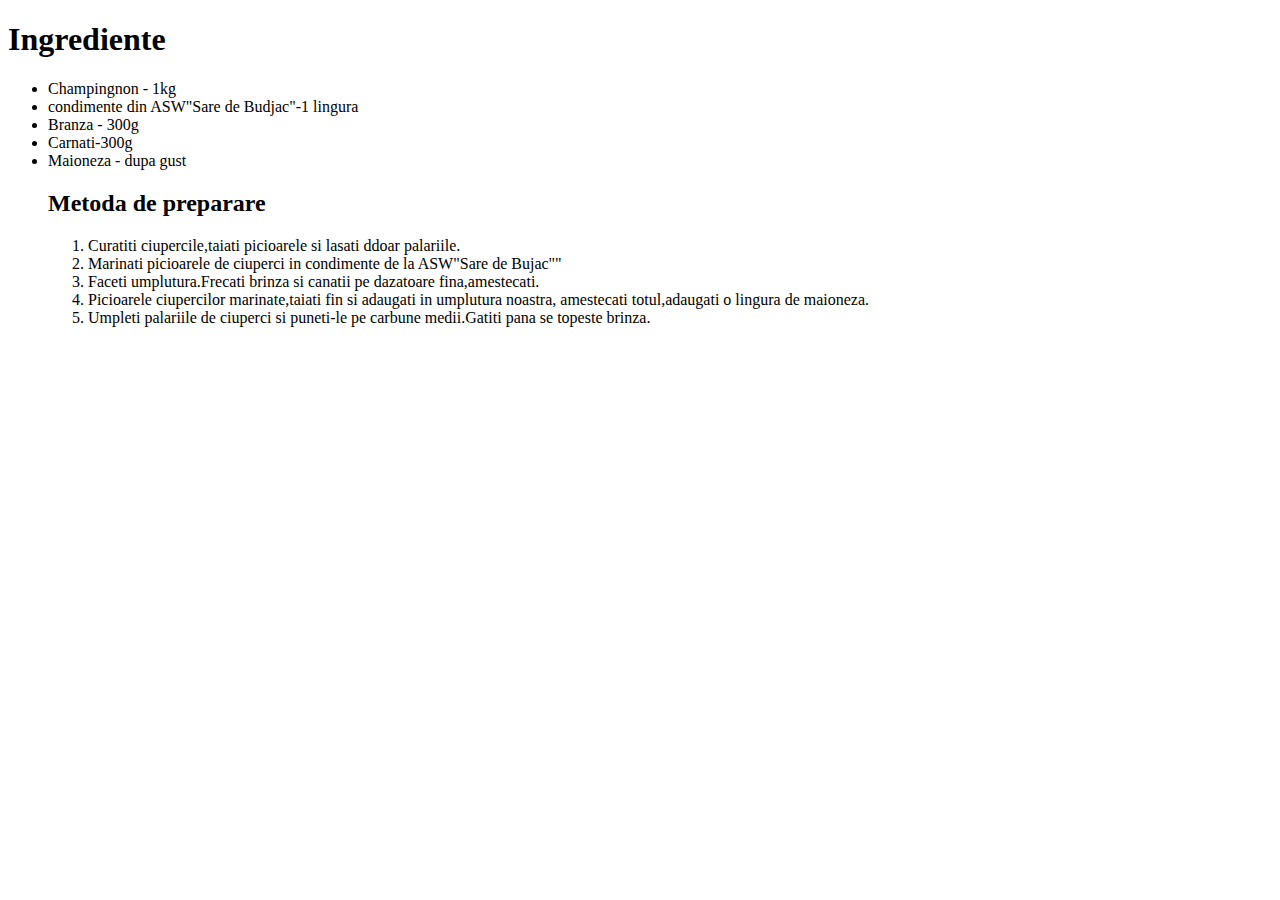
<file: index.html>
<!DOCTYPE html>
<html>
<head>
<title>Page Title</title>
</head>
<body>

<h1>Ingrediente</h1>
<ul>
    <li>Champingnon - 1kg</li>
    <li>condimente din ASW"Sare de Budjac"-1 lingura</li>
    <li>Branza - 300g</li>
    <li>Carnati-300g</li>
    <li>Maioneza - dupa gust</li>


<p></p>
<p></p>
<p></p>
<p></p>
<p></p>
<h2>Metoda de preparare</h2>
<ol>
    <li>Curatiti ciupercile,taiati picioarele si lasati ddoar palariile.</li>
    <li>Marinati picioarele de ciuperci in condimente de la ASW"Sare de Bujac""</li>
    <li>Faceti umplutura.Frecati brinza si canatii pe dazatoare fina,amestecati.</li>
    <li>Picioarele ciupercilor marinate,taiati fin si adaugati in umplutura noastra,
        amestecati totul,adaugati o lingura de maioneza.</li>
    <li>Umpleti palariile de ciuperci si puneti-le pe carbune medii.Gatiti pana se
        topeste brinza.</li>
</ol>

</body>
</html>
</file>
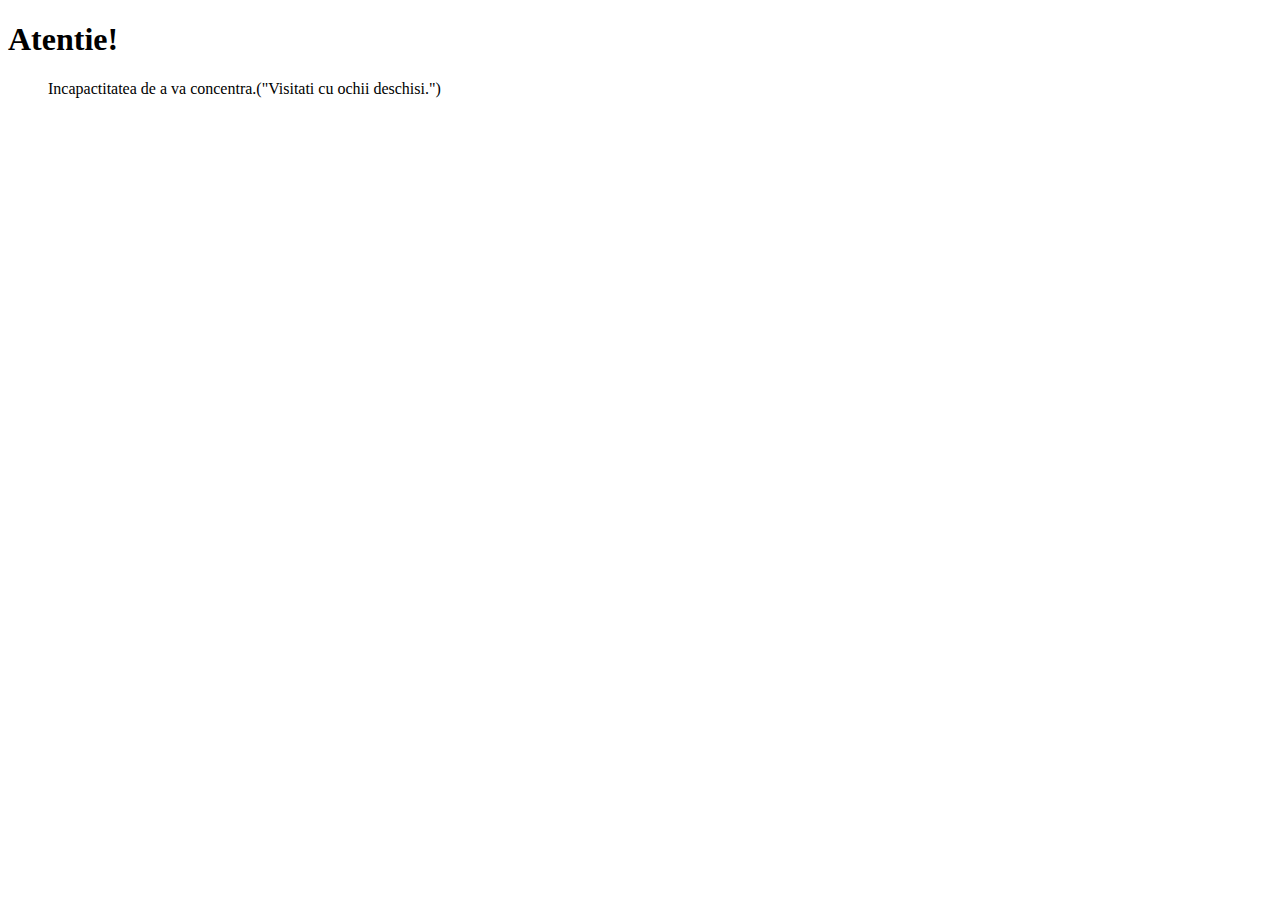
<file: 2/index.html>
<!DOCTYPE html>
<html>
<head>
<title>Page Title</title>
</head>
<body>

<h1>Atentie!</h1>
<ul style="list-style-type:\2666";
<li>Incapactitatea de a va concentra.("Visitati cu ochii deschisi.")</li>

</body>
</html>
</file>
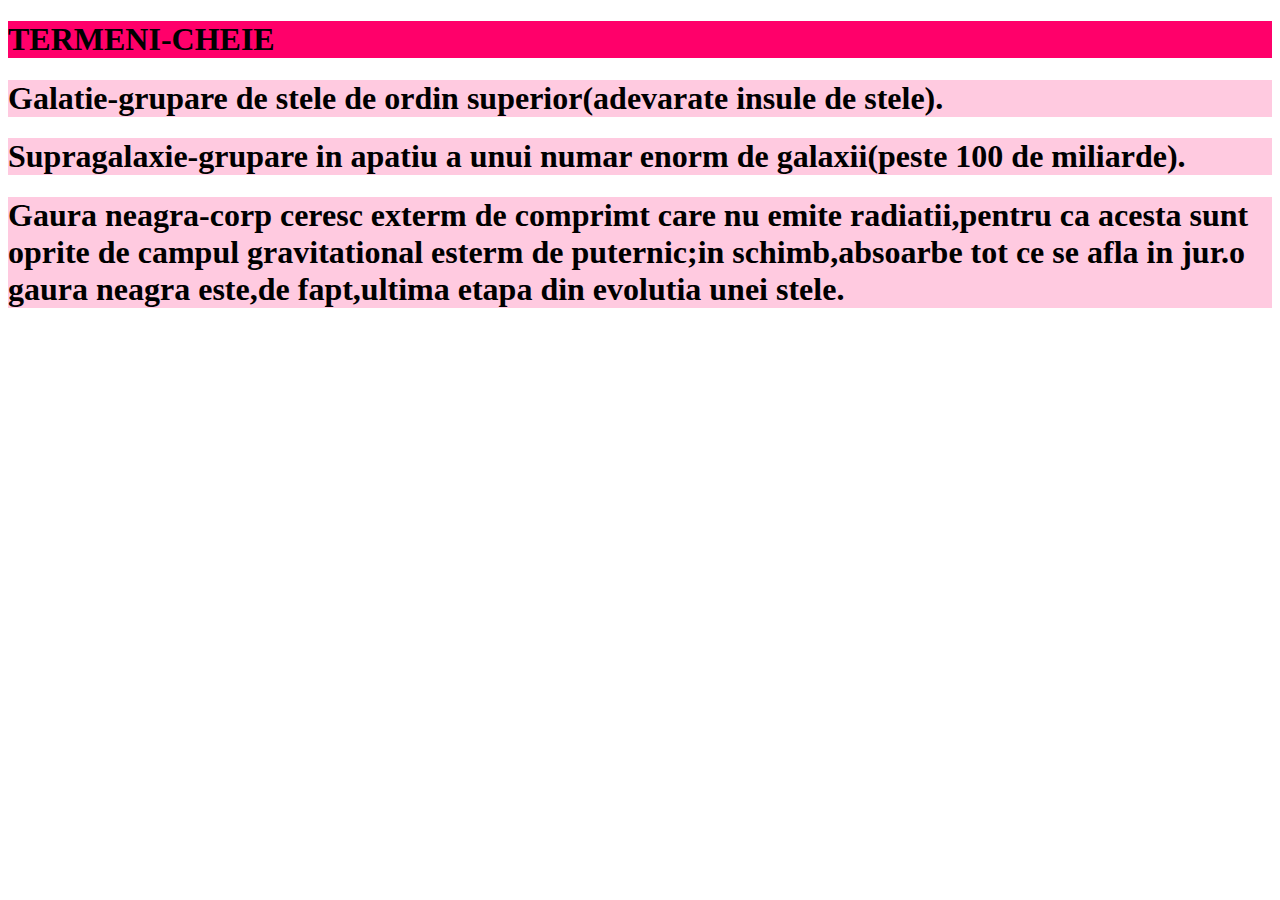
<file: 3/index.html>
<!DOCTYPE html>
<html>
<head>
<title>Page Title</title>
</head>
<body>

<h1 style="background-color:rgb(255, 0, 106);">TERMENI-CHEIE</h1>
<h1 style="background-color:rgb(255, 202, 224);">Galatie-grupare de stele de ordin superior(adevarate insule de stele).</h1>
<h1 style="background-color:rgb(255, 202, 224);">Supragalaxie-grupare in apatiu a unui numar enorm de galaxii(peste 100 de miliarde).</h1>
<h1 style="background-color:rgb(255, 202, 224);">Gaura neagra-corp ceresc exterm de comprimt care nu emite radiatii,pentru ca acesta sunt oprite de campul gravitational esterm de puternic;in schimb,absoarbe tot ce se afla in jur.o gaura neagra este,de fapt,ultima etapa din evolutia unei stele.</h1>
</body>
</html>
</file>
